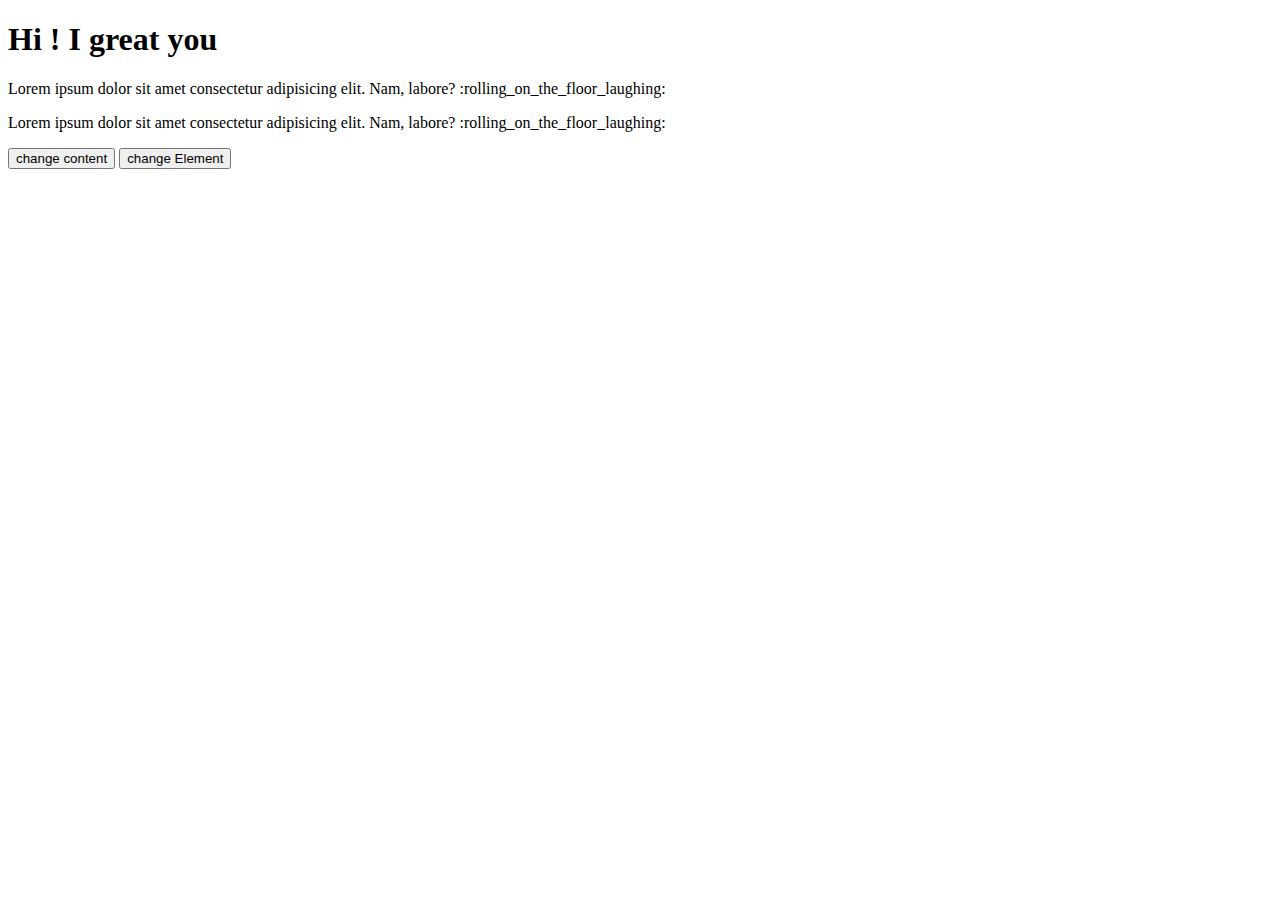
<file: index.html>
<!DOCTYPE html>
<html lang="en">
<head>
  <meta charset="UTF-8">
  <meta name="viewport" content="width=device-width, initial-scale=1.0">
  <title>Javascript</title>
</head>
<body>
  <h1 id="header">Hi ! I great you</h1>
  <p class="blogs">Lorem ipsum dolor sit amet consectetur adipisicing elit. Nam, labore? :rolling_on_the_floor_laughing: </p>
  <p class="blog">Lorem ipsum dolor sit amet consectetur adipisicing elit. Nam, labore? :rolling_on_the_floor_laughing: </p>

  <button onclick="changeContent()">change content</button>
  <button onclick="changeElement()">change Element</button>

  
  <script src="main.js"></script>


</body>
</html>
</file>
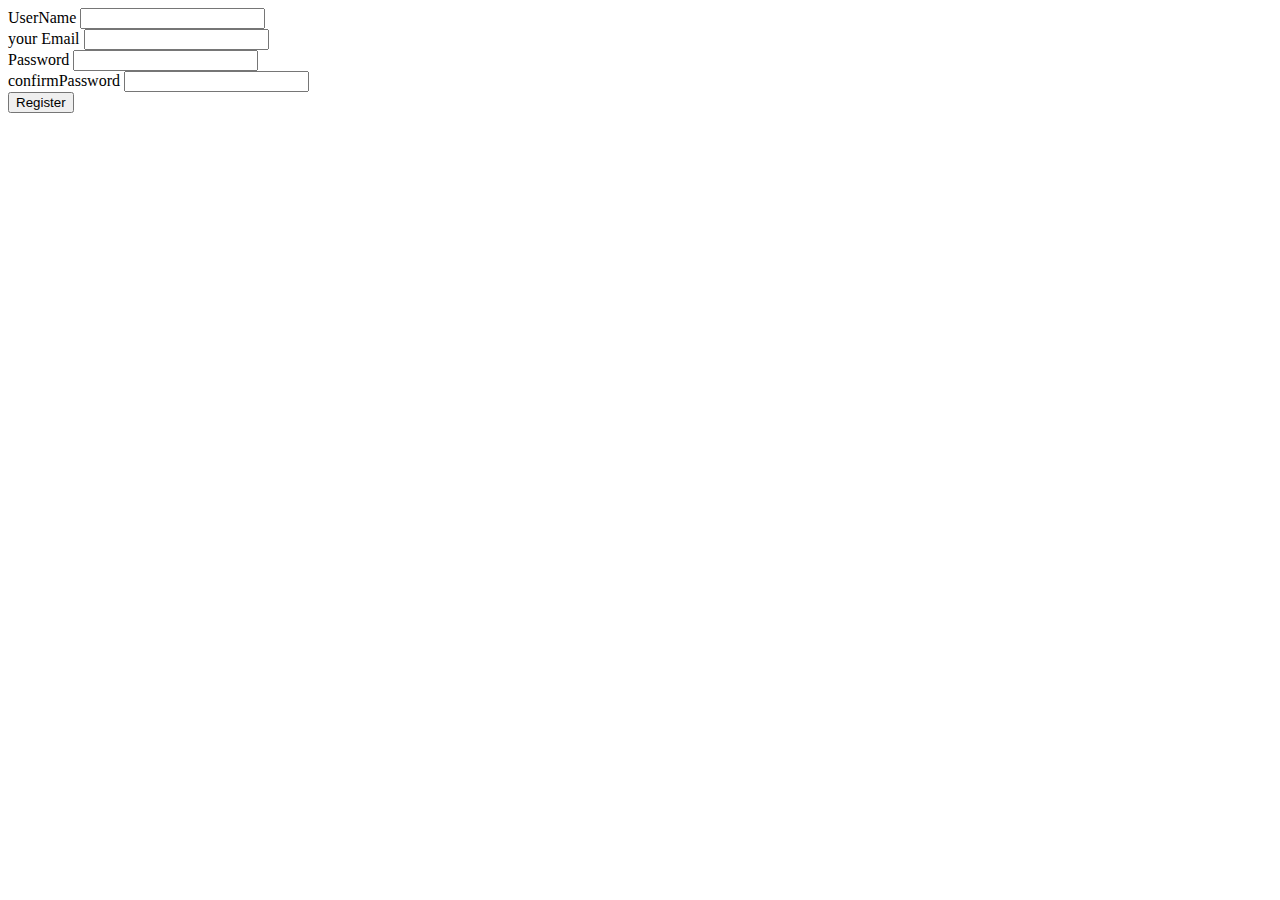
<file: advancedForm/index.html>
<!DOCTYPE html>
<html lang="en">
<head>
    <meta charset="UTF-8">
    <meta name="viewport" content="width=device-width, initial-scale=1.0">
    <title>Advanced DOM events</title>
    <style>

        .valid {
            border: 2px solid green;
        }

        .invalid {
            border: 2px solid red;
        }

        input {
            outline: none !important;
        }
    </style>
</head>
<body>

    <form id="registrationForm">

        <label for="username">UserName</label>
        <input type="text" name="username" id="username"> <br>

        <label for="email"> your Email</label>
        <input type="email" name="email" id="email"> <br>


        <label for="password">Password</label>
        <input type="password" name="password" id="password"> <br>

        <label for="confirmPassword">confirmPassword</label>
        <input type="password" name="confirmPassword" id="confirmPassword"> <br>

        <button type="submit">Register</button>

        <p id="error" style="color: red;"></p>
        <p id="success" style="color: green;"></p>

    </form>

    <script src="advanced.js"></script>
    
</body>
</html>
</file>
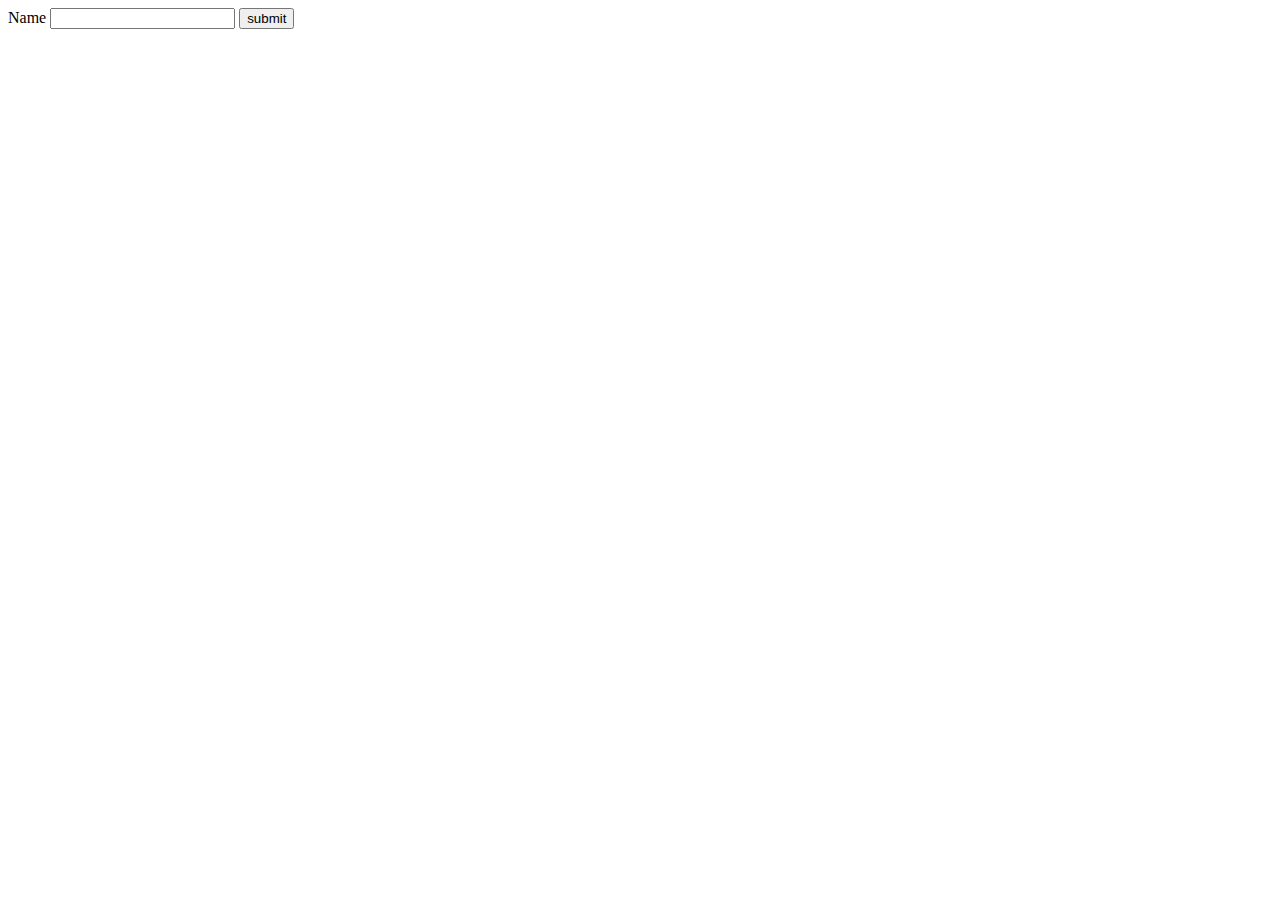
<file: DOm events/index.html>
<!DOCTYPE html>
<html lang="en">
<head>
    <meta charset="UTF-8">
    <meta name="viewport" content="width=device-width, initial-scale=1.0">
    <title>Introduction to Dom Events</title>
</head>
<body>


    <!-- <h2>Introduction to dom Events</h2>

    <button id="myButton">click me</button>
    <button id="removeButton">remove events</button> -->

    <!-- <label for="color">Choose a color</label>
    <select name="colorSelect" id="colorSelect">
        <option value="red">Red</option>
        <option value="blue">Blue</option>
        <option value="green">Green</option>
    </select>
    <p id="selectedColor">Selected color is: None</p>
    
    <label for="username">Username</label>
    <input type="text" id="userName">
    <p id="currentUser">Curent user</p> -->

    <form id="myForm">
        <label > Name</label>
        <input type="text" name="name" id="name">
        <button type="submit">submit</button>

        <p is="forMessage"></p>
    </form>

    <script src="enevts.js"></script>
    
</body>
</html>
</file>
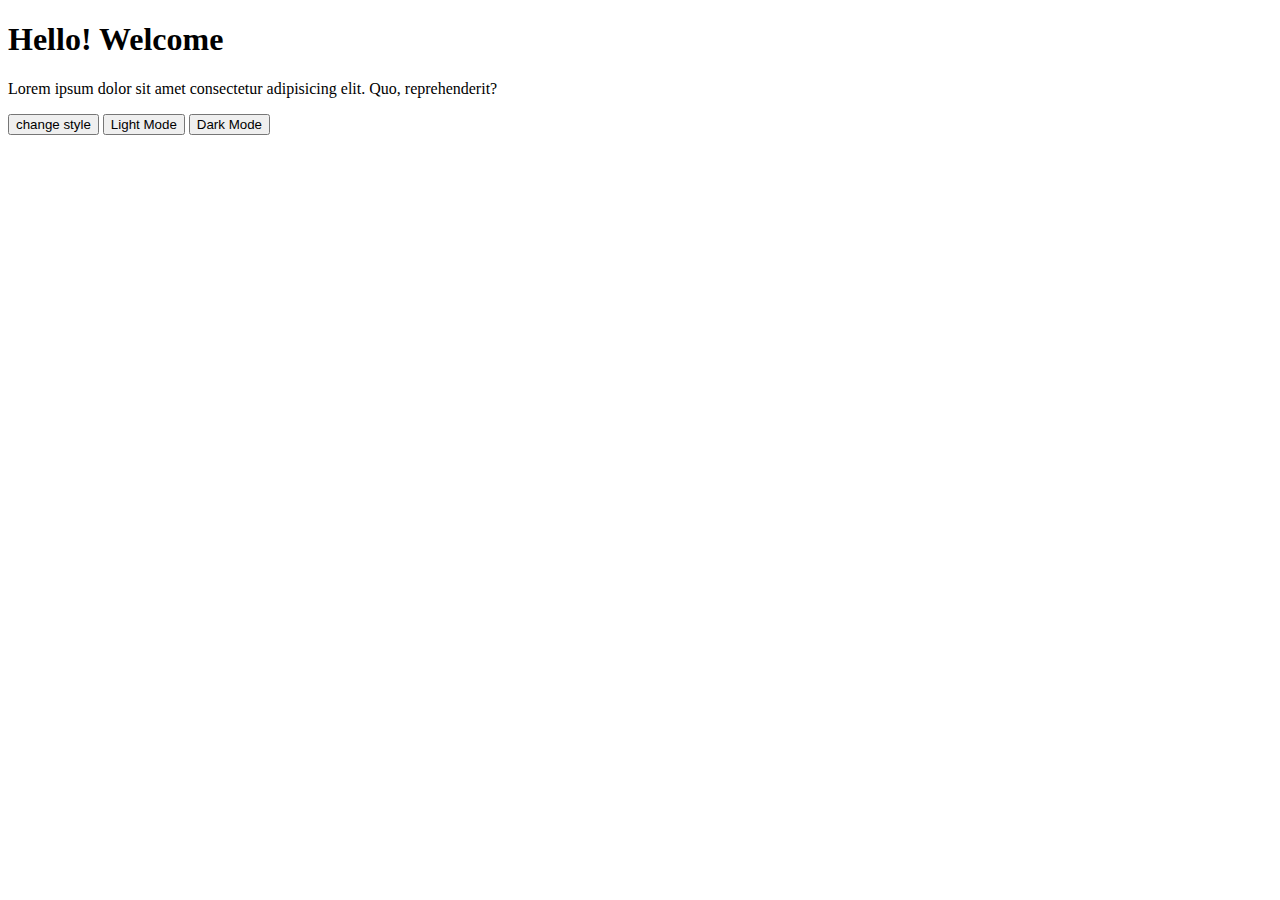
<file: DOM/index.html>
<!DOCTYPE html>
<html lang="en">
<head>
    <meta charset="UTF-8">
    <meta name="viewport" content="width=device-width, initial-scale=1.0">
    <title>DOM</title>
</head>
<body>
    
    <!-- <ol id="list">
        <li>item 1</li>
        <li>item 2</li>
    </ol>
    <button onclick="AddItem()">AddItem</button>
    <button onclick="removeitem()">Remove item</button> -->

    <!-- <img id="image" width="200" src="https://images.unsplash.com/photo-1719937206341-38a6392dfdef?q=80&w=1470&auto=format&fit=crop&ixlib=rb-4.0.3&ixid=M3wxMjA3fDF8MHxwaG90by1wYWdlfHx8fGVufDB8fHx8fA%3D%3D" alt="image">
    <button onclick="changeImage()">change image</button> -->

    <h1 id="header">Hello! Welcome</h1>
    <p class="text">Lorem ipsum dolor sit amet consectetur adipisicing elit. Quo, reprehenderit?</p>
    <button onclick="changeStyle()">change style</button>


    <button onclick="SetLightMode()">Light Mode</button>
    <button onclick="SetDarkmode()">Dark Mode</button>


    <script src="dom.js"></script>
</body>
</html>
</file>
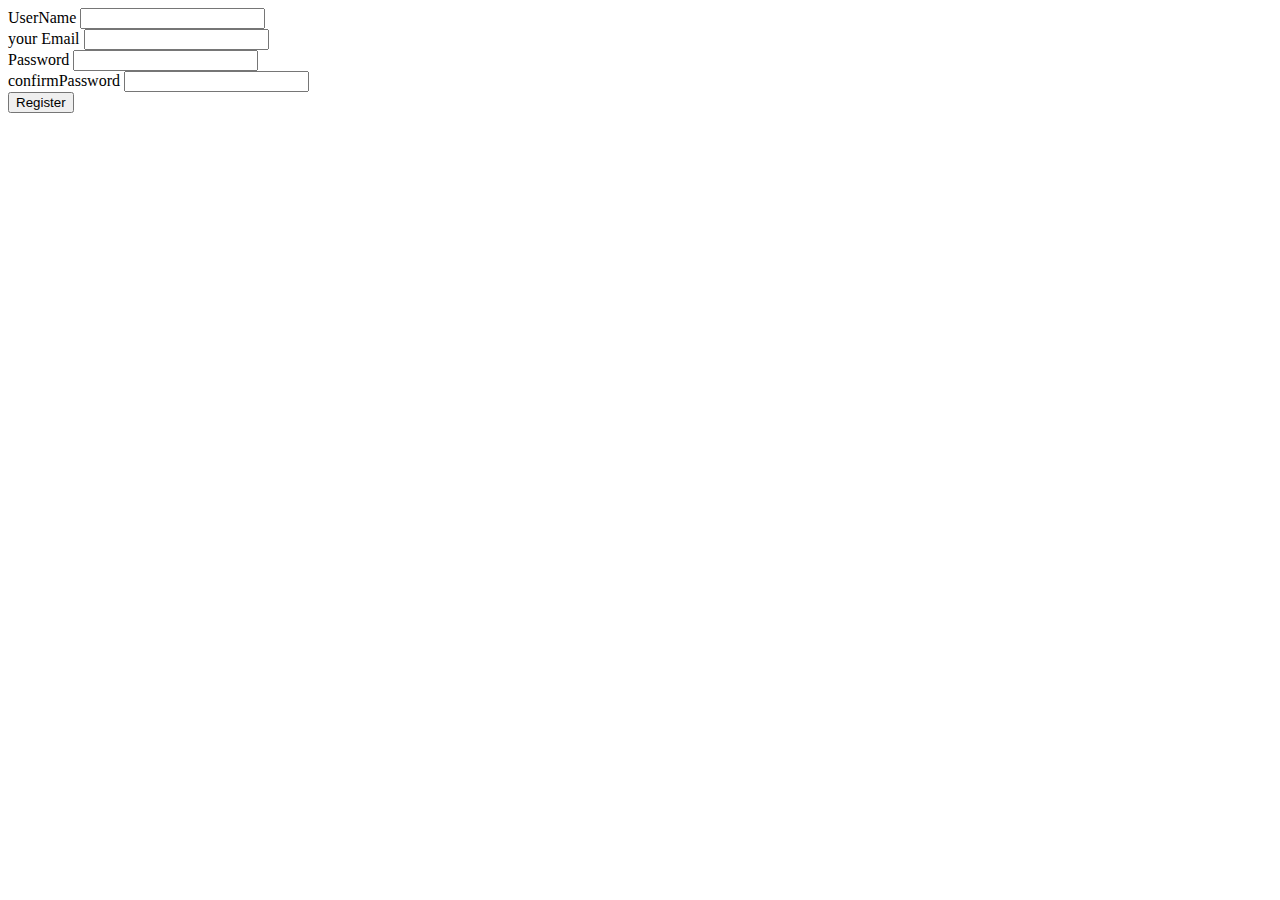
<file: form validation/index.html>
<!DOCTYPE html>
<html lang="en">
<head>
    <meta charset="UTF-8">
    <meta name="viewport" content="width=device-width, initial-scale=1.0">
    <title>introduction to DOM events</title>
</head>
<body>

    <form id="registrationForm">

        <label for="username">UserName</label>
        <input type="text" name="username" id="username"> <br>

        <label for="email"> your Email</label>
        <input type="email" name="email" id="email"> <br>


        <label for="password">Password</label>
        <input type="password" name="password" id="password"> <br>

        <label for="confirmPassword">confirmPassword</label>
        <input type="password" name="confirmPassword" id="confirmPassword"> <br>

        <button type="submit">Register</button>

        <p id="error" style="color: red;"></p>

    </form>

    <script src="form.js"></script>
    
</body>
</html>
</file>
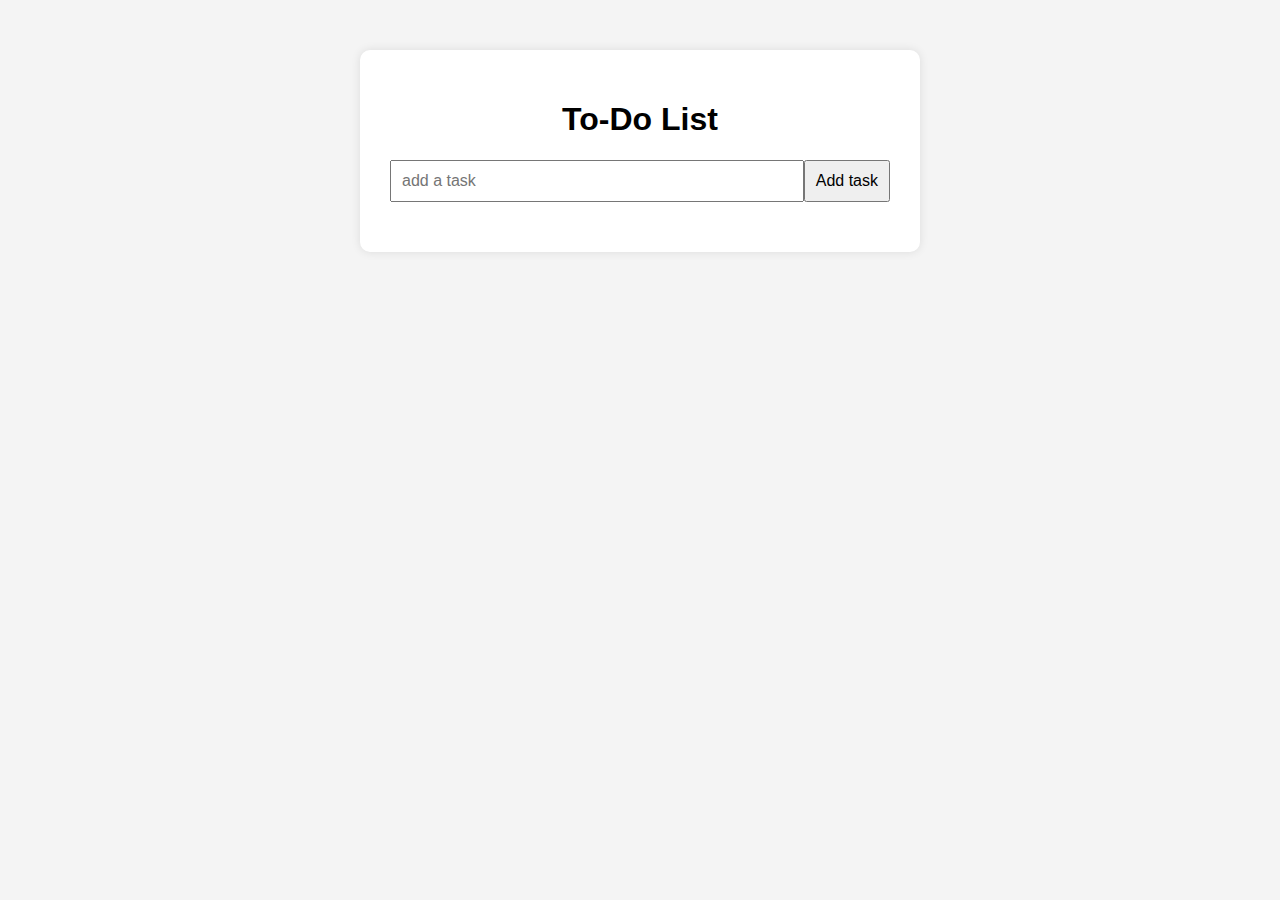
<file: todolist/index.html>
<!DOCTYPE html>
<html lang="en">
<head>
    <meta charset="UTF-8">
    <meta name="viewport" content="width=device-width, initial-scale=1.0">
    <title>Todo list</title>
    <link rel="stylesheet" href="style.css">
</head>
<body>
    <div id="todo-container">
        <h1>To-Do List</h1>
        <form id="todo-form">
            
            <input type="text"  placeholder="add a task" id="todo-input" required>
            <button type="submit">Add task</button>
        </form>
        <ul id="todo-list">
            
            
        </ul>
    </div>
    
    <script src="main.js"></script>
</body>
</html>
</file>
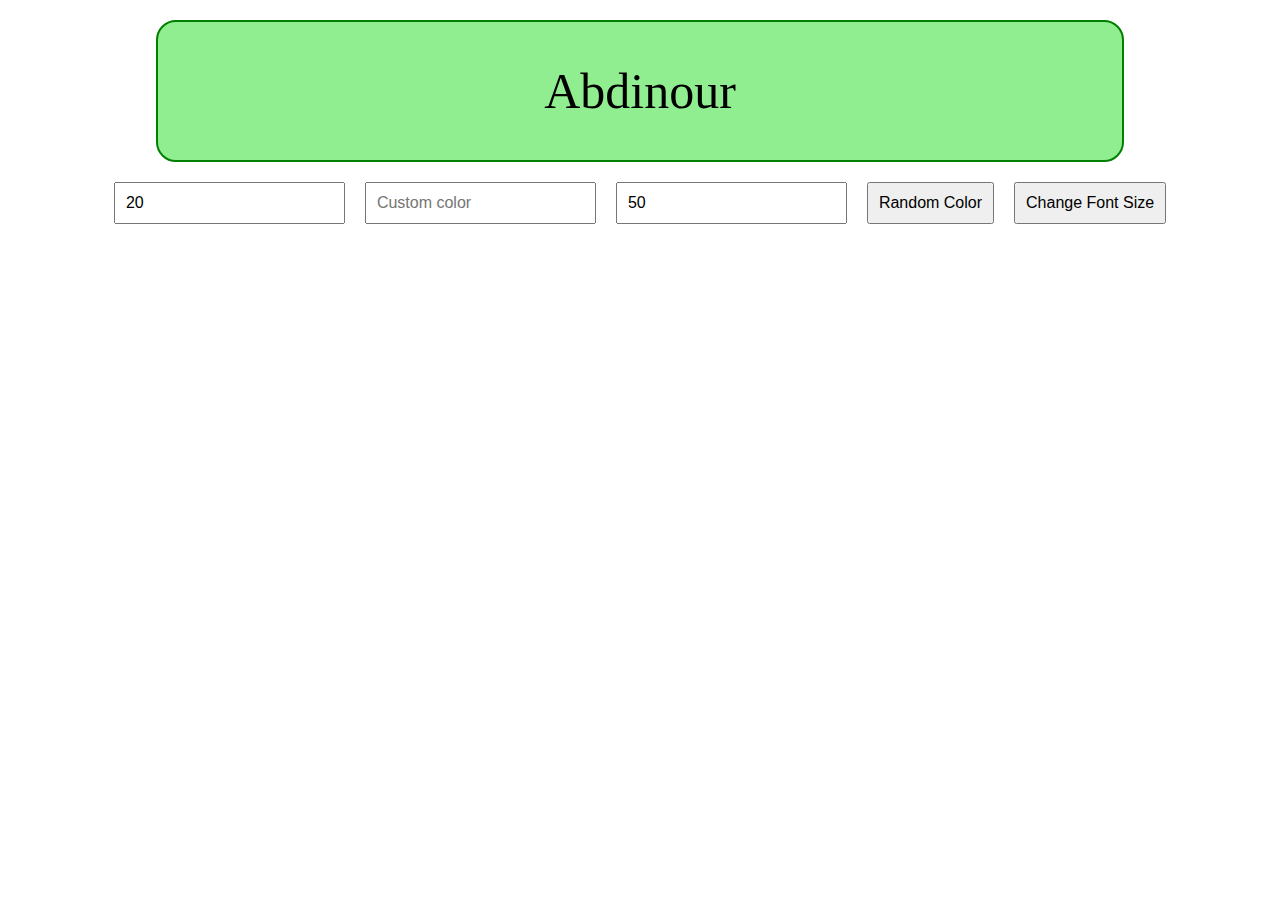
<file: .vscode/challengs/index.html>
<!-- <!DOCTYPE html>
<html lang="en">
<head>
    <meta charset="UTF-8">
    <meta name="viewport" content="width=device-width, initial-scale=1.0">
    <title>Customize Box</title>
    <style>
        #box {
            width: 70%;
            margin: 20px auto;
            padding: 40px;
            text-align: center;
            background-color: lightgreen;
            border-radius: 20px;
            border: 2px solid green;
            font-size: 50px;
            transition: 0.5s ease;
        }
        .controls {
            display: flex;
            justify-content: center;
            gap: 20px;
            margin-top: 20px;
        }
        .controls input, .controls button {
            padding: 10px;
            font-size: 16px;
        }
    </style>
</head>
<body>

    <div id="box">Abdinour</div>

    <div class="controls">
        <input type="number" id="borderRadius" placeholder="Border radius (px)" value="20">
        <input type="text" id="customColor" placeholder="Custom color">
        <button id="randomColorBtn">Random Color</button>
    </div>

    <script src="app.js"></script>
</body>
</html> -->

<!DOCTYPE html>
<html lang="en">
<head>
    <meta charset="UTF-8">
    <meta name="viewport" content="width=device-width, initial-scale=1.0">
    <title>Customize Box</title>
    <style>
        #box {
            width: 70%;
            margin: 20px auto;
            padding: 40px;
            text-align: center;
            background-color: lightgreen;
            border-radius: 20px;
            border: 2px solid green;
            font-size: 50px;
            transition: 0.5s ease;
        }
        .controls {
            display: flex;
            justify-content: center;
            gap: 20px;
            margin-top: 20px;
        }
        .controls input, .controls button {
            padding: 10px;
            font-size: 16px;
        }
    </style>
</head>
<body>

    <div id="box">Abdinour</div>

    <div class="controls">
        <input type="number" id="borderRadius" placeholder="Border radius (px)" value="20">
        <input type="text" id="customColor" placeholder="Custom color">
        <input type="number" id="fontSize" placeholder="Font size (px)" value="50">
        <button id="randomColorBtn">Random Color</button>
        <button id="fontSizeBtn">Change Font Size</button>
    </div>

    <script src="app.js"></script>
</body>
</html>
</file>
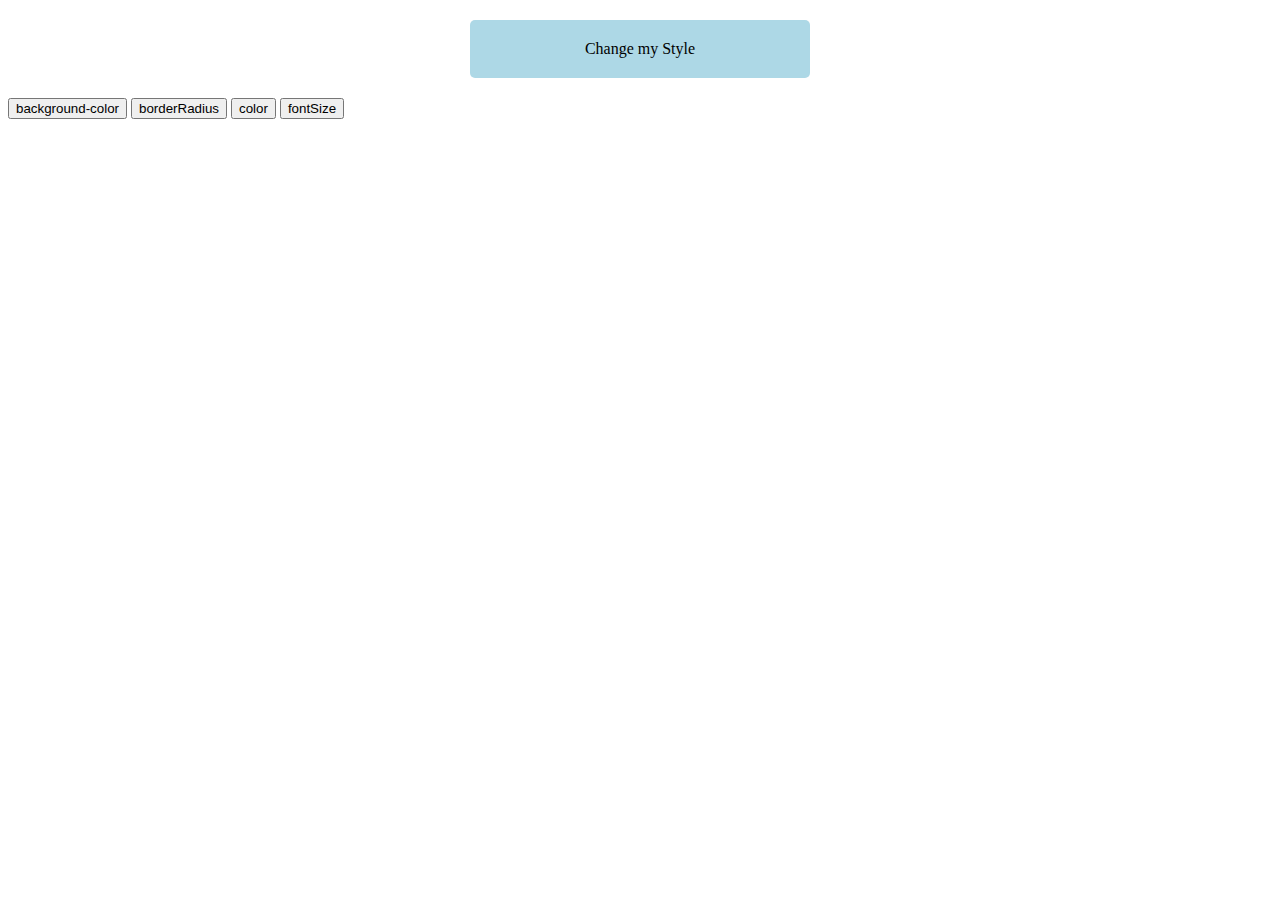
<file: challenges.html>
<!DOCTYPE html>
<html lang="en">
<head>
  <meta charset="UTF-8">
  <meta name="viewport" content="width=device-width, initial-scale=1.0">
  <title>Change Styles</title>
  <style>
    #myElement {
      background-color: lightblue;
      color: black;
      border-radius: 5px;
      font-size: 16px;
      padding: 20px;
      text-align: center;
      width: 300px;
      margin: 20px auto;
    }
  </style>
</head>
<body>

<div id="myElement">Change my Style</div>
<button onclick="changeStyle()">background-color</button>
<button onclick="changeStyles()">borderRadius</button>
<button onclick="changeStyler()">color</button>
<button onclick="changeStylers()">fontSize</button>

<script>
  function changeStyle() {
    const element = document.getElementById('myElement');
    
    // Changing styles
    element.style.backgroundColor = 'yellow';
  }
  function changeStyles() {
    const element = document.getElementById('myElement');
    
    // Changing styles
    element.style.borderRadius = '15px';
  }
  function changeStyler() {
    const element = document.getElementById('myElement');
    
    // Changing styles
    element.style.color = 'blue';
  }
  
</script>


    
    

</body>
</html>
</file>
<file: todolist/style.css>
body {
    font-family: Arial, Helvetica, sans-serif;
    background-color: #f4f4f4;
    margin: 0;
    padding: 0;
}

#todo-container {
    background-color: #fff;
    max-width: 500px;
    margin: 50px auto;
    padding: 30px;
    box-shadow: 0 0 10px rgba(0, 0, 0, 0.1);
    border-radius: 10px;
}

#todo-container h1 {
    text-align: center;
}
#todo-form {
    display: flex;
    margin-bottom: 20px;
}

#todo-input {
    flex: 1;
    padding: 10px;
    font-size: 16px;
}

#todo-form button {
    padding: 10px;
    font-size: 16px;
}

#todo-list {
    list-style: none;
    padding: 0;

}

.todo-item {
    display: flex;
    align-items: center;
    padding: 15px;
    background-color: #eee;
    margin-bottom: 10px;
}

.todo-item.completed .task {
    text-decoration: line-through;
    color: grey;
}

.todo-item .task {
    flex: 1;
}
.todo-item button {
    margin-left: 5px;
}
</file>
